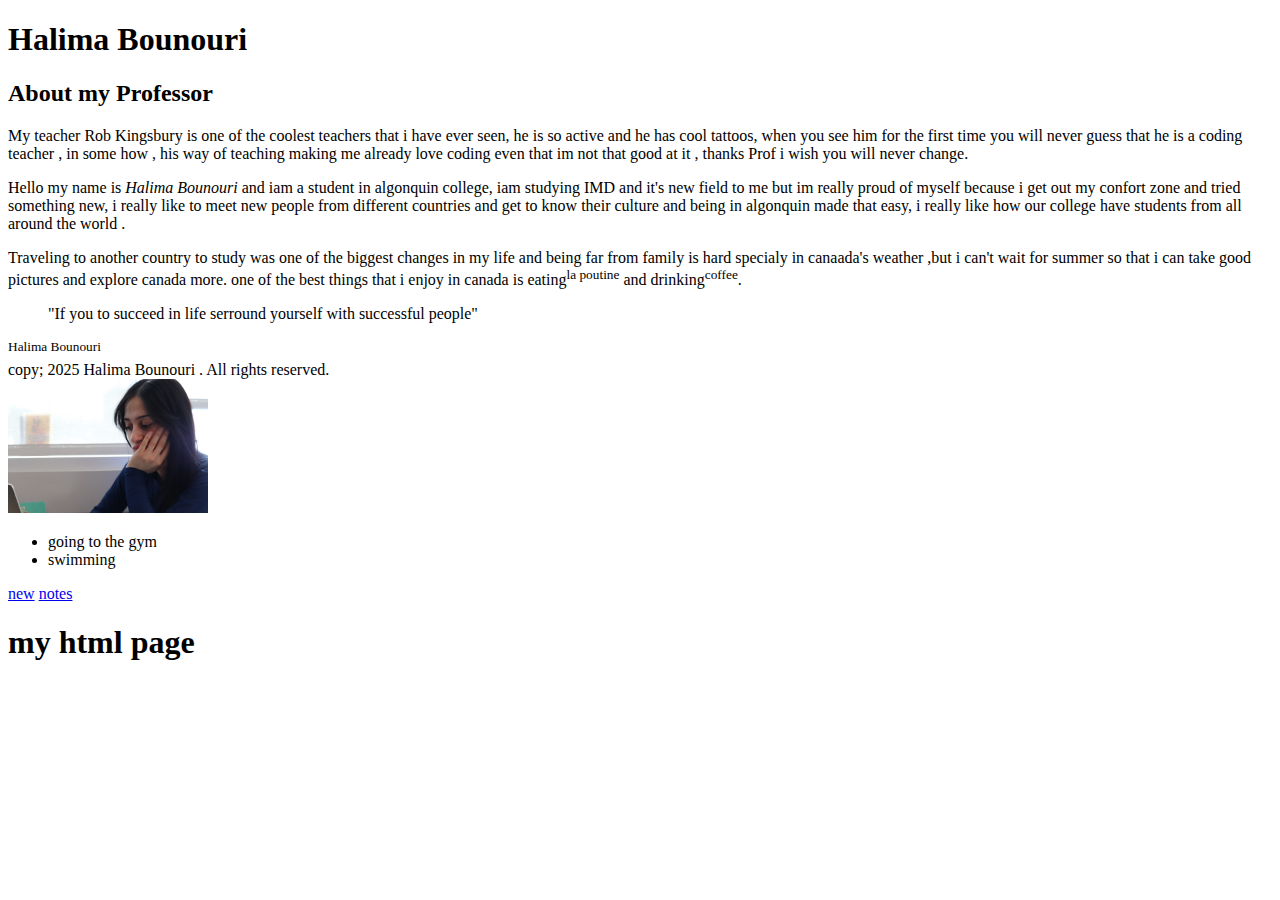
<file: index.html>
<!DOCTYPE html>
<html lang="en">
<head>
    <meta charset="UTF-8"> 
    <meta name="viewport" content="width=device-width, initial-scale=1.0">
    <title>Boun0031 html assignment</title>
</head>
<body>
    
  <header>
    <h1>Halima Bounouri</h1>
  </header> 
  <article>
    <h2>About my Professor</h2>
    My teacher Rob Kingsbury is one of the coolest teachers that i have ever seen, he is so active and he has cool tattoos, when you see him for the first time you will never guess that he is a coding teacher , in some how , his way of teaching making me already love coding even that im not that good at it , thanks <abbr>Prof</abbr> i wish you will never change.
  </article>
  <p>Hello my name is <em>Halima Bounouri</em> and iam a student in algonquin college, iam studying IMD and it's new field to me but im really proud of myself because i get out my confort zone and tried something new, i really like to meet new people from different countries and get to know their culture and being in algonquin made that easy, i really like how our college have students from all around the world .</p> 
  <p>Traveling to another country to study was one of the biggest changes in my life and being far from family is hard specialy in canaada's weather ,but i can't wait for summer so that i can take good pictures and explore canada more. one of the best things that i enjoy in canada is eating<sup>la poutine</sup> and drinking<sup>coffee</sup>.</p>
  <blockquote>"If you to succeed in life serround yourself with successful people" </blockquote> <sup>Halima Bounouri</sup>
  <footer>copy; 2025 Halima Bounouri . All rights reserved.</footer>
<img src="images/IMG_0902.JPG" alt="my picture" width="200">
<ul>
  <li>going to the gym</li>
  <li>swimming</li>
</ul>
<nav>
  <a href="index.html">new</a>
  <a href="notes.html">notes</a>
</nav>
<h1>my html page</h1>
</body>
</html>
</file>
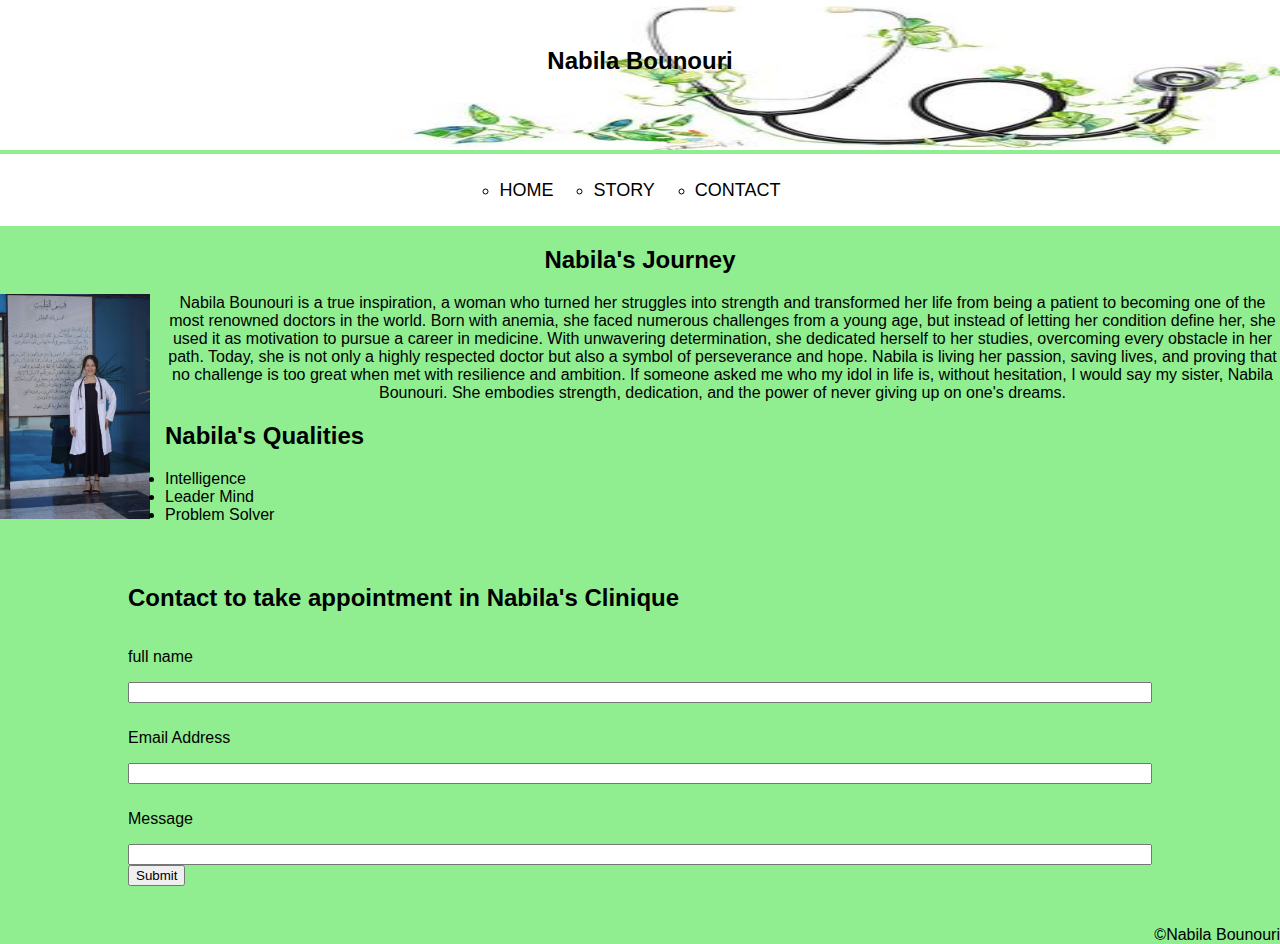
<file: midterm/index.html>
<!DOCTYPE html>
<html lang="en">
<head>
    <meta charset="UTF-8">
    <meta name="viewport" content="width=device-width, initial-scale=1.0">
    <title>Boun00031 Midterm</title>
    <link href="css/main.css" rel="stylesheet">
</head>
<body>
    <div class="wrapper"></div>
    <header>
             <h1 class="site-title">Nabila Bounouri</h1>
             <img src="images/green.jpg" alt="image of the doctor" class="header-image">
    </header>

    <nav>
        <ul>
          <li><a href="#">HOME</a></li>
          <li><a href="#">STORY</a></li>
          <li><a href="#">CONTACT</a></li>
        </ul>
    </nav>
    <div>
       <section class="main-content">
         <h2>Nabila's Journey</h2>
         <img src="images/IMG_3600.JPG" alt="Nabila" class="article-img">
         <p>Nabila Bounouri is a true inspiration, a woman who turned her struggles into strength and transformed her life from being a patient to becoming one of the most renowned doctors in the world. Born with anemia, she faced numerous challenges from a young age, but instead of letting her condition define her, she used it as motivation to pursue a career in medicine. With unwavering determination, she dedicated herself to her studies, overcoming every obstacle in her path. Today, she is not only a highly respected doctor but also a symbol of perseverance and hope. Nabila is living her passion, saving lives, and proving that no challenge is too great when met with resilience and ambition. If someone asked me who my idol in life is, without hesitation, I would say my sister, Nabila Bounouri. She embodies strength, dedication, and the power of never giving up on one's dreams.</p>
      </section>

      <section class="qualities">
        <h2>Nabila's Qualities</h2>
        <ul>
            <li>Intelligence</li>
            <li>Leader Mind</li>
            <li>Problem Solver</li>
        </ul>
      </section>

      <section class="contact">
        <h2>Contact to take appointment in Nabila's Clinique</h2>
        <form>
            <table>
            <div>
                <p>full name</p>
                <input type="text" id="fullname" name="fullname">
            </div>

            <div>
                <p>Email Address</p>
                <input type="email" id="contact-email" name="contact-email">
            </div>

            <div>
                <p>Message</p>
                <input id="user-message" name="user-message"></input>
            </div>
            </table>

            <button type="submit">Submit</button>

            </div>
        </form>      
      </section>
      <footer>&copy;Nabila Bounouri</footer>
     </div>
 </body>
</html>
</file>
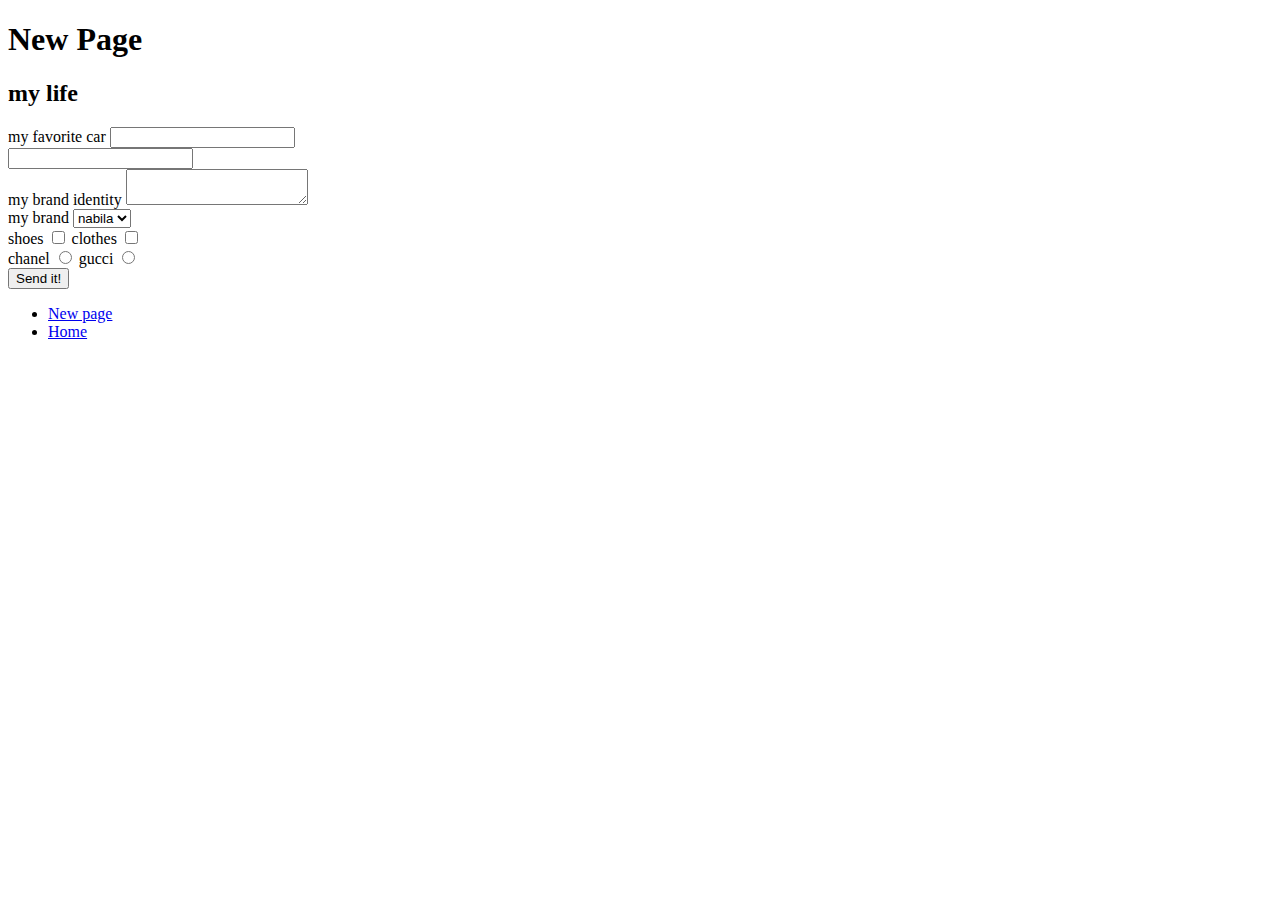
<file: notes.html>
<!DOCTYPE html>
<html lang="en">
<head>
    <meta charset="UTF-8">
    <meta name="viewport" content="width=device-width, initial-scale=1.0">
    <title>New page</title>
</head>
<body>
  <header>
    <h1>New Page</h1>
    <h2>my life</h2>
    <form action="newpage.html" method="get">
        <div>
            <label for="fname">my favorite car</label>
            <input type="text" id="fname" name="my favorite car">
        </div>
        <div>
            <label for="password"></label>
            <input type="password" id="password" name="pwd">
        </div>
        <div>
            <label for="question">my brand identity</label>
            <textarea id="question" name="q"></textarea>
        </div>
        <div>
            <label for="my brand">my brand
            </label>
            <select id ="my brand" name="my brand">
                <option value="sister">amira</option>
                <option value="sister" selected>nabila</option>
            </select>
            <div>
                <label for="shoes">shoes</label>
                <input type="checkbox" id="" name="shoes">
                <label for="clothes">clothes</label>
                 <input type="checkbox" id="clothes">
            </div>
        </div>
        <div>
            <label for="chanel">chanel</label>
            <input type="radio" id="chanel" name="mailback" value="y">
    
            <label for="gucci">gucci</label>
            <input type="radio" id="gucci" name="mailback" value="y">
        </div>
        <div>
        
            <button type="submit">Send it!</button>
        </div>    
    <nav>
        <ul>
            <li><a href="notes.html">New page</a></li> 
            <li><a href="index.html">Home</a></li>          
        </ul>
    </nav>
  </header>  
</body>
</html>
</file>
<file: midterm/css/main.css>
body { 
    font-family: arial, sans-serif;
    background-color: lightgreen;
    margin: 0;
    padding: 0;
    text-align: center;
}

.wrapper{
    width: 100%;
    box-shadow: 0 0 10px 

}

.header{
    position: absolute;
    text-align: left;

}
.header-image{
width: 100%;
height: 150px;

}
header h1{
    position: absolute;
    top: 5%;
    left: 50%;
    transform: translate(-50%, -50%);
    color: black;
    font-size: x-large;
}
nav ul li a{
    text-decoration: none;
    color: black;
    font-size: 18px;
}

.article-img{
    float: left;
    margin-right: 15px;
    width: 150px;
}
.qualities{
    width: 80%;
    margin: 20px auto;
    text-align: left;
}
.qualities ul{
    padding-left: 20px;
}

.contact{
    width: 80%;
    margin: 20px auto;
    text-align: left;
    padding: 20px;
    border-radius: 5px;
}

.contact form div{
    display: flex;
    flex-direction: column;
}

.contact div{
    margin-top: 10px;
}


nav ul{
    display: flex;
    justify-content: center;
    background-color: white;
    padding: 2%;
    margin: 0%;
    list-style: circle;
}

nav ul li{
    margin: 0 20px;
}
 
footer{
    text-align: right;
    margin-top: 20px;
    margin-top: 20px;

}
</file>
